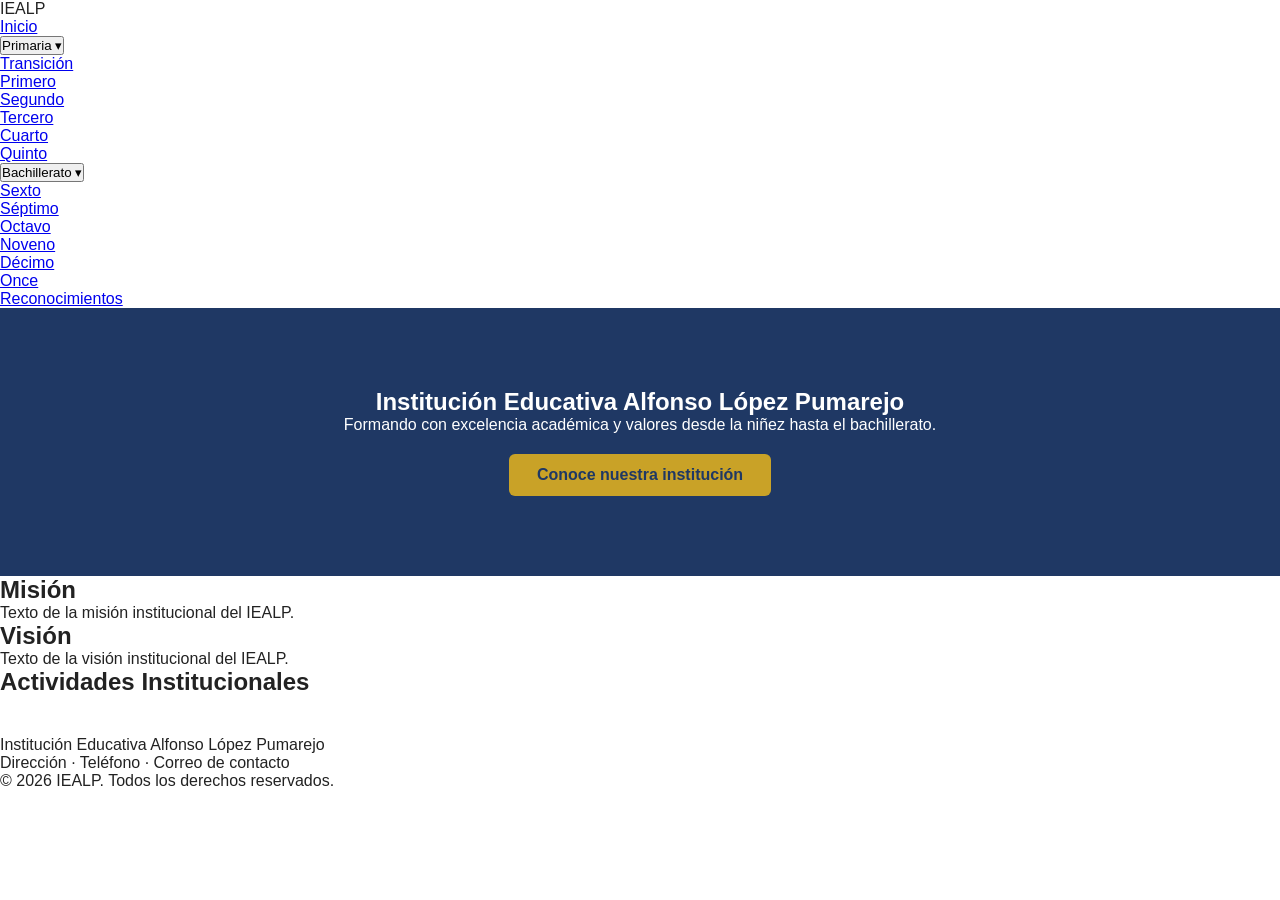
<file: index.html>
<!DOCTYPE html>
<html lang="es">
<head>
  <meta charset="UTF-8">
  <meta name="viewport" content="width=device-width, initial-scale=1.0">
  <title>IEALP · Institución Educativa Alfonso López Pumarejo</title>
  <link rel="stylesheet" href="css/styles.css">
</head>
<body>
 <header class="site-header">
  <div class="logo">IEALP</div>
  <nav class="navbar">
    <ul>
      <li><a href="index.html">Inicio</a></li>
      <li class="dropdown">
        <button>Primaria ▾</button>
        <ul class="dropdown-menu">
          <li><a href="#">Transición</a></li>
          <li><a href="#">Primero</a></li>
          <li><a href="#">Segundo</a></li>
          <li><a href="#">Tercero</a></li>
          <li><a href="#">Cuarto</a></li>
          <li><a href="#">Quinto</a></li>
        </ul>
      </li>
      <li class="dropdown">
        <button>Bachillerato ▾</button>
        <ul class="dropdown-menu">
          <li><a href="#">Sexto</a></li>
          <li><a href="#">Séptimo</a></li>
          <li><a href="#">Octavo</a></li>
          <li><a href="#">Noveno</a></li>
          <li><a href="#">Décimo</a></li>
          <li><a href="#">Once</a></li>
        </ul>
      </li>
      <li><a href="pages/destacados.html">Reconocimientos</a></li>
    </ul>
  </nav>
  <button class="menu-toggle">☰</button>
</header>

 
  <main>
    <section id="hero" class="hero">
  <div class="hero-contenido">
    <h1>Institución Educativa Alfonso López Pumarejo</h1>
    <p>Formando con excelencia académica y valores desde la niñez hasta el bachillerato.</p>
    <a href="#mision-vision" class="btn-primario">Conoce nuestra institución</a>
  </div>
</section>

  </main>
 <section id="mision-vision" class="mision-vision">
  <div>
    <h2>Misión</h2>
    <p>Texto de la misión institucional del IEALP.</p>
  </div>
  <div>
    <h2>Visión</h2>
    <p>Texto de la visión institucional del IEALP.</p>
  </div>
</section>
<section class="actividades">
  <h1>Actividades Institucionales</h1>
  <div class="galeria-actividades" id="galeria-actividades">
    <!-- Las tarjetas se insertan aquí dinámicamente -->
  </div>
</section>


  <footer class="site-footer">
  <p>Institución Educativa Alfonso López Pumarejo</p>
  <p>Dirección · Teléfono · Correo de contacto</p>
  <p>&copy; 2026 IEALP. Todos los derechos reservados.</p>
</footer>

 
  <script src="js/main.js"></script>
</body>
</html>
</file>
<file: css/styles.css>
:root {
  --color-primario: #1F3864;
  --color-secundario: #2E75B6;
  --color-acento: #C9A227;
  --color-texto: #222222;
  --color-fondo: #FFFFFF;
  --fuente-titulos: 'Georgia', serif;
  --fuente-texto: 'Segoe UI', sans-serif;
}
 
* {
  box-sizing: border-box;
  margin: 0;
  padding: 0;
}
 
body {
  font-family: var(--fuente-texto);
  color: var(--color-texto);
}
.hero {
  background-color: var(--color-primario);
  color: white;
  padding: 80px 20px;
  text-align: center;
}
 
.btn-primario {
  display: inline-block;
  margin-top: 20px;
  padding: 12px 28px;
  background-color: var(--color-acento);
  color: var(--color-primario);
  border-radius: 6px;
  text-decoration: none;
  font-weight: bold;
}
.galeria-actividades {
  display: grid;
  grid-template-columns: repeat(3, 1fr);
  gap: 24px;
  padding: 20px;
}
 
.tarjeta-actividad {
  border-radius: 8px;
  overflow: hidden;
  box-shadow: 0 2px 8px rgba(0,0,0,0.1);
  background: white;
}
 
.tarjeta-actividad img {
  width: 100%;
  height: 180px;
  object-fit: cover;
}
 
.tarjeta-actividad .contenido {
  padding: 16px;
}
 
.tarjeta-actividad h3 {
  color: var(--color-primario);
  margin-bottom: 8px;
}

@media (max-width: 768px) {
  .navbar { display: none; }
  .navbar.navbar-abierta { display: flex; flex-direction: column; }
  .menu-toggle { display: block; }
}
 
@media (min-width: 769px) {
  .menu-toggle { display: none; }
}
@media (max-width: 1024px) {
  .galeria-actividades {
    grid-template-columns: repeat(2, 1fr);
  }
}
 
@media (max-width: 600px) {
  .galeria-actividades {
    grid-template-columns: 1fr;
  }
  .juegos-grid {
    grid-template-columns: 1fr;
  }
}
</file>
